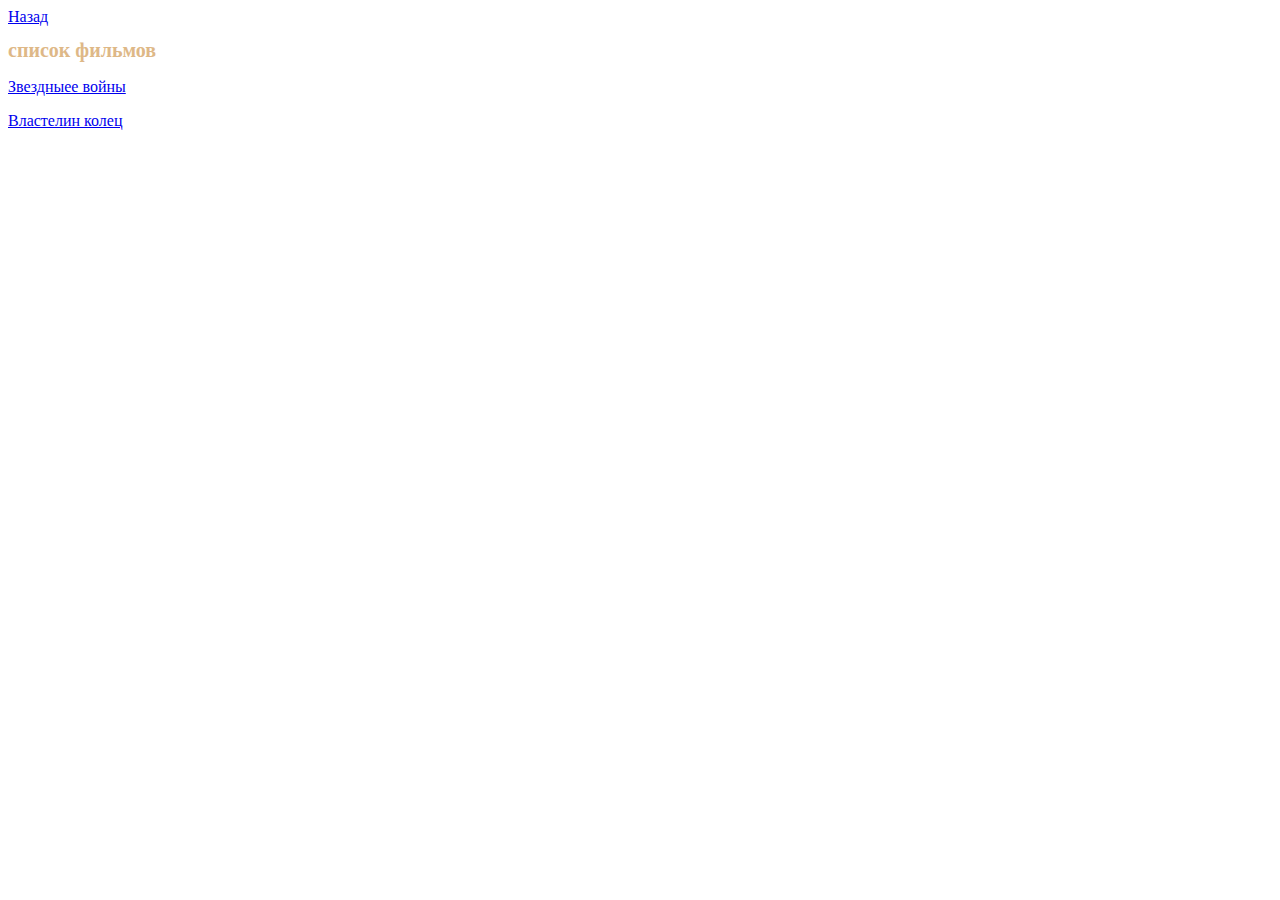
<file: films.html>
<!DOCTYPE html>
<html lang="en">
<head>
    <title>Список фильмов</title>
    <link rel="stylesheet" href="index.css">
</head>
<body>
    <a href="/index.html">Назад</a>
 <h1>список фильмов</h1>
 <p>
     <a href="https://www.youtube.com/watch?v=fs43hzVhhxA&ab_channel=SerialHumanist">Звездныее войны</a> 
    </p>
 <p> <a href="https://ru.wikipedia.org/wiki/%D0%92%D0%BB%D0%B0%D1%81%D1%82%D0%B5%D0%BB%D0%B8%D0%BD_%D0%BA%D0%BE%D0%BB%D0%B5%D1%86_(%D0%BA%D0%B8%D0%BD%D0%BE%D1%82%D1%80%D0%B8%D0%BB%D0%BE%D0%B3%D0%B8%D1%8F)">Властелин колец</a></p>   

</body>
</html>
</file>
<file: index.css>
h1{
   font-size: 20px; 
   color: burlywood;
}
.output{
    color: green ;
}
</file>
